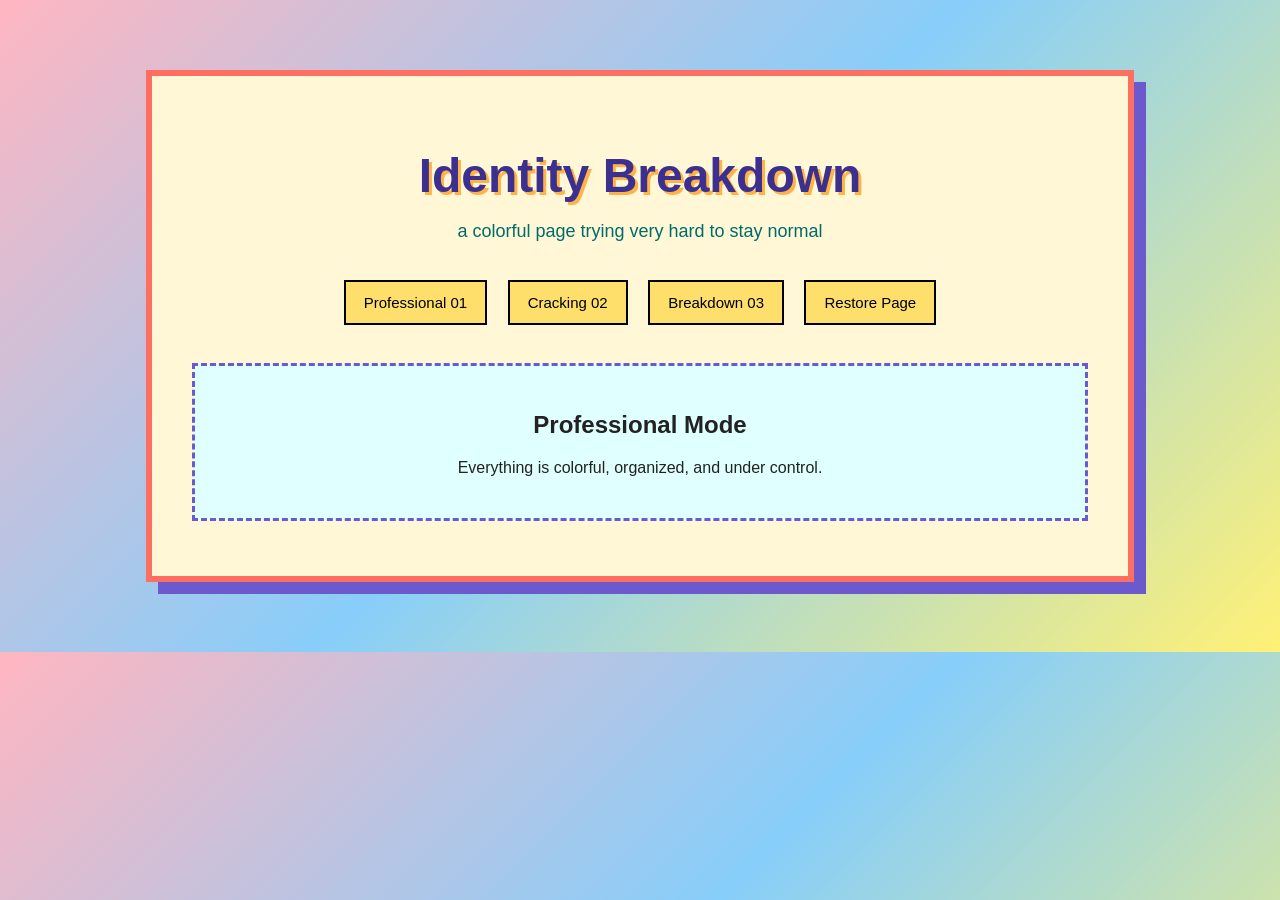
<file: final/index.html>
<!DOCTYPE html>
<html>
<head>
  <title>Identity Breakdown</title>
  <link rel="stylesheet" href="css/style.css">
</head>
<body>

  <main id="page">
    <h1>Identity Breakdown</h1>
    <p class="intro">a colorful page trying very hard to stay normal</p>

    <div class="nav">
      <button onclick="professional()">Professional 01</button>
      <button onclick="cracking()">Cracking 02</button>
      <button onclick="breakdown()">Breakdown 03</button>
      <button onclick="restorePage()">Restore Page</button>
    </div>

    <section id="content">
      <h2>Professional Mode</h2>
      <p>Everything is colorful, organized, and under control.</p>
    </section>
  </main>

  <script src="js/script.js"></script>
</body>
</html>
</file>
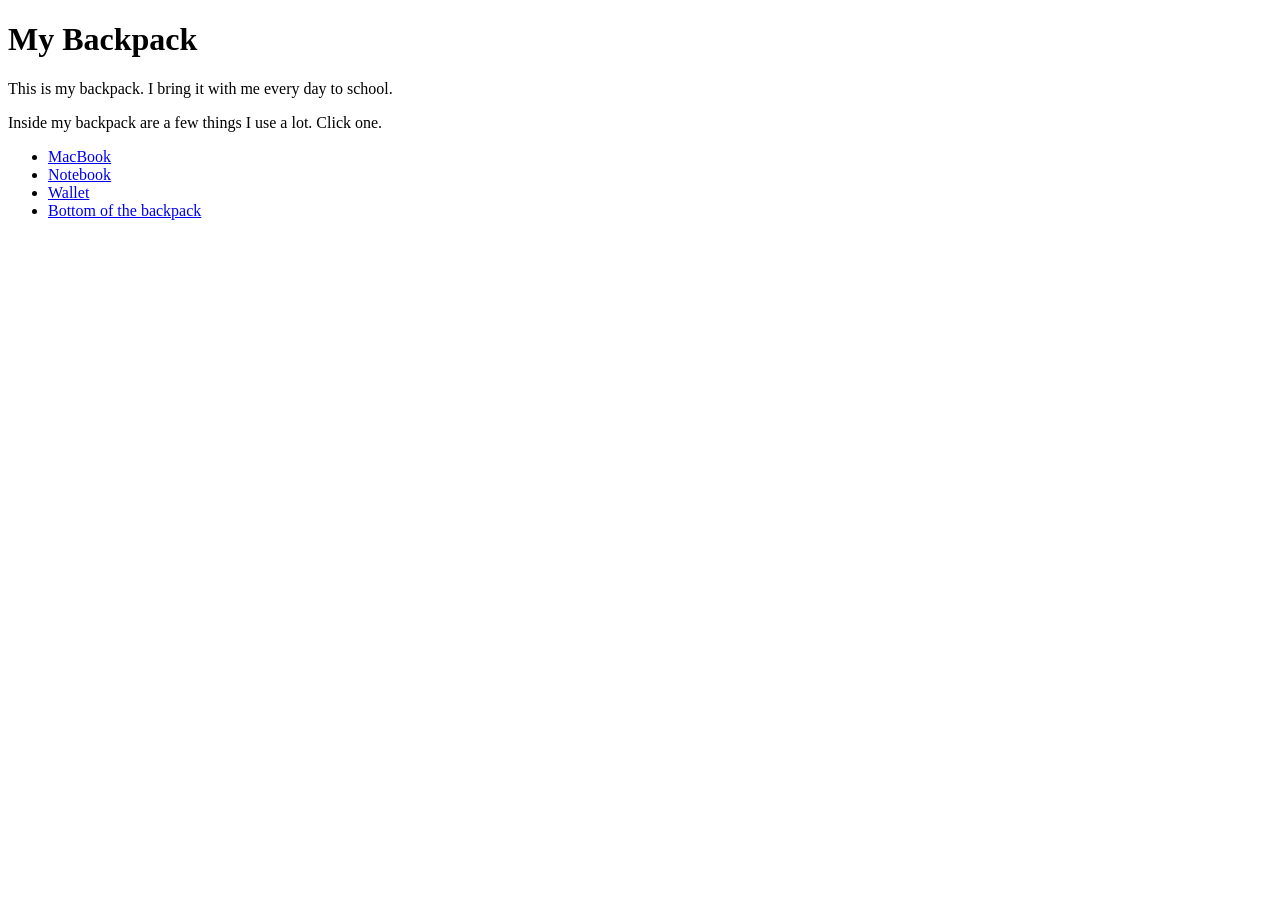
<file: hypertext/index.html>
<!DOCTYPE html>
<html>
<head>
  <title>My Backpack</title>
</head>
<body>

<h1>My Backpack</h1>

<p>
This is my backpack. I bring it with me every day to school.
</p>

<p>
Inside my backpack are a few things I use a lot.
Click one.
</p>

<ul>
  <li><a href="macbook.html">MacBook</a></li>
  <li><a href="notebook.html">Notebook</a></li>
  <li><a href="wallet.html">Wallet</a></li>
  <li><a href="bottom.html">Bottom of the backpack</a></li>
</ul>

</body>
</html>
</file>
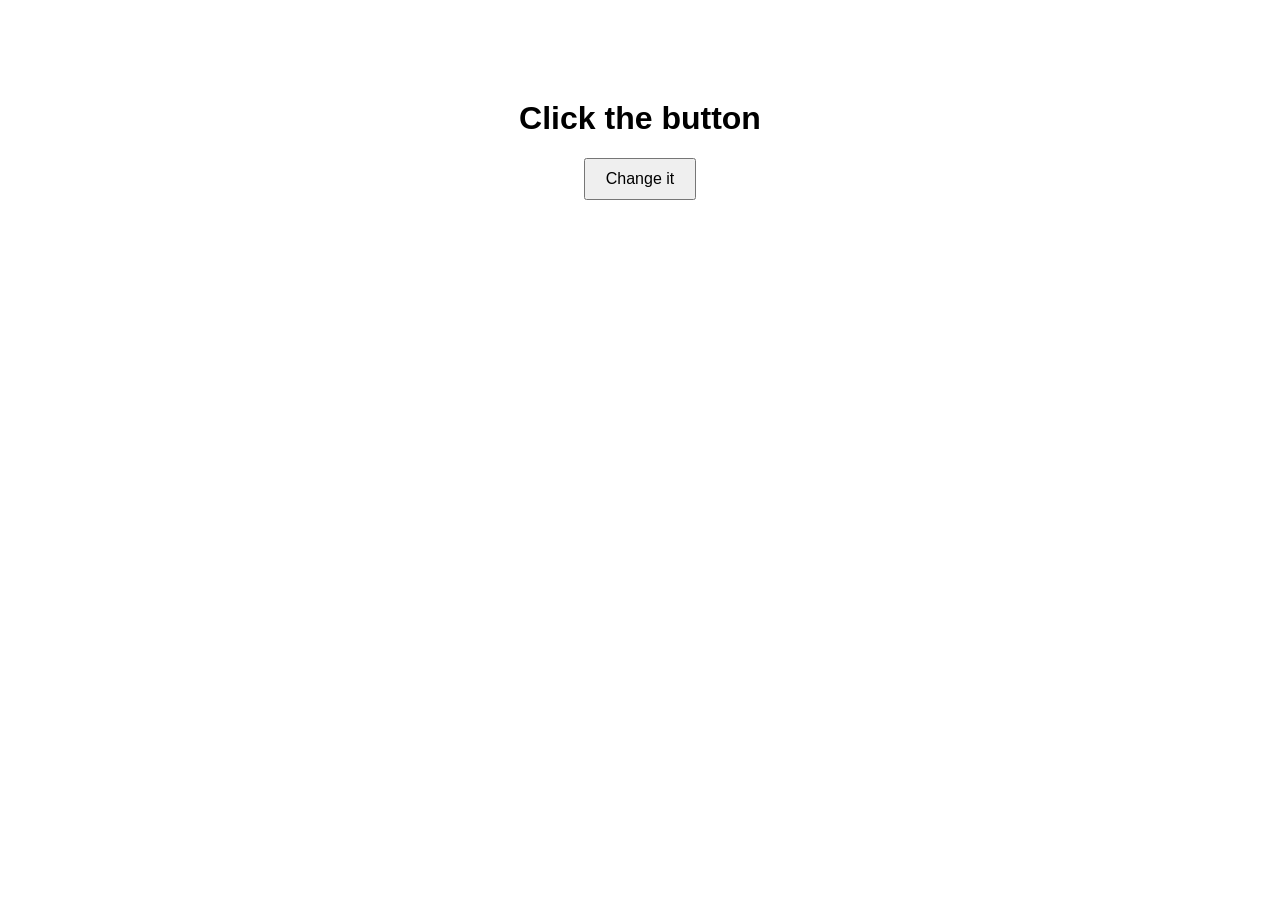
<file: javascript/index.html>
<!DOCTYPE html>
<html lang="en">
<head>
  <meta charset="UTF-8">
  <meta name="viewport" content="width=device-width, initial-scale=1.0">
  <title>JS Test</title>
  <link rel="stylesheet" href="style.css">
</head>
<body>

  <h1 id="title">Click the button</h1>
  <button id="changeButton">Change it</button>

  <script src="script.js"></script>
</body>
</html>
</file>
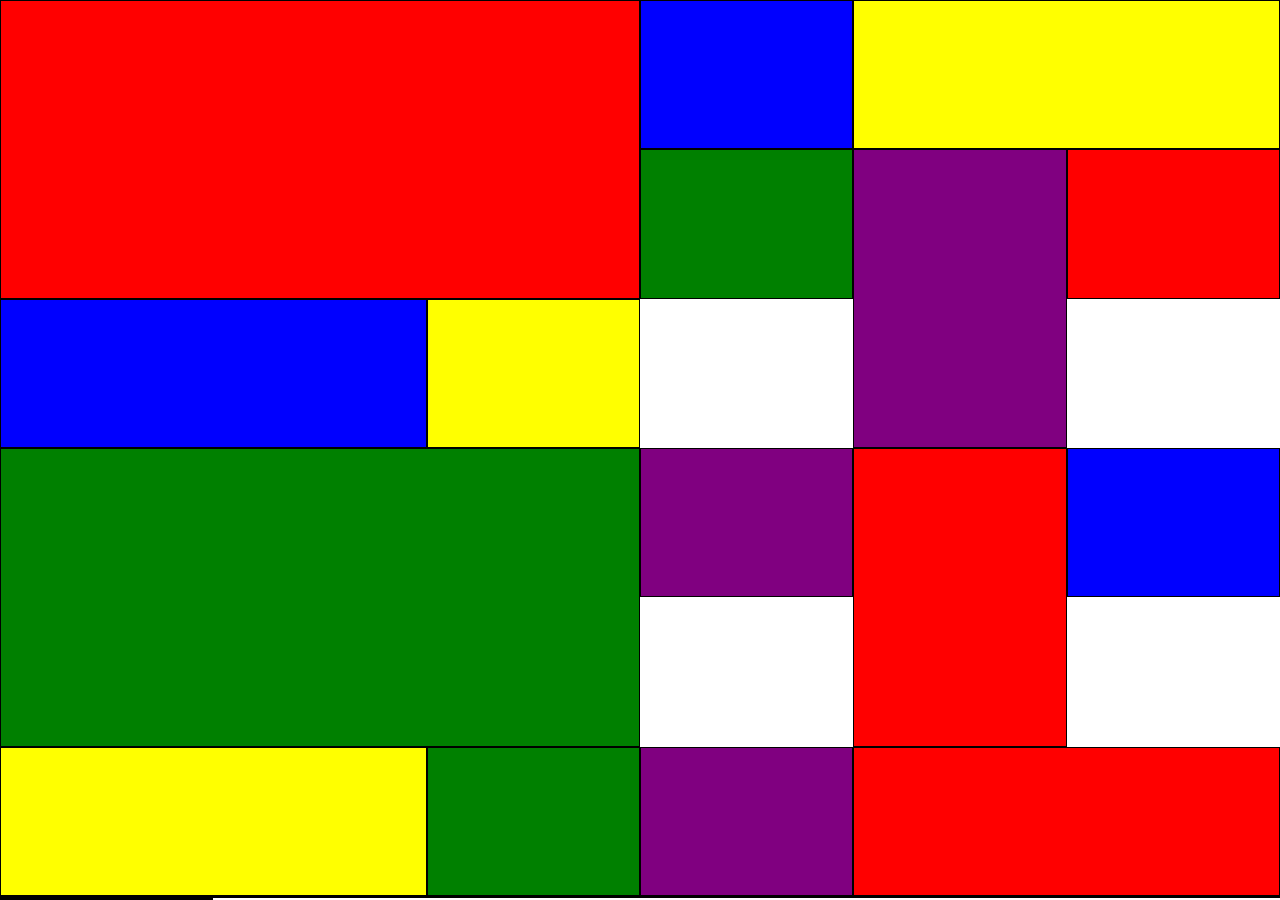
<file: quilt/index.html>
<!DOCTYPE html>
<html>
<head>
  <meta charset="UTF-8" />
  <meta name="viewport" content="width=device-width, initial-scale=1.0" />
  <title>Div Quilt</title>
  <link rel="stylesheet" href="css/style.css" />
</head>

<body>
  <div class="container">
    <div class="box red big"></div>
    <div class="box blue"></div>
    <div class="box yellow wide"></div>
    <div class="box green"></div>
    <div class="box purple tall"></div>

    <div class="box red"></div>
    <div class="box blue wide"></div>
    <div class="box yellow"></div>
    <div class="box green big"></div>

    <div class="box purple"></div>
    <div class="box red tall"></div>
    <div class="box blue"></div>
    <div class="box yellow wide"></div>

    <div class="box green"></div>
    <div class="box purple"></div>
    <div class="box red wide"></div>
    <div class="box blue"></div>
    <div class="box yellow"></div>

    <div class="box green"></div>
    <div class="box purple"></div>
    <div class="box red"></div>
    <div class="box blue"></div>
    <div class="box yellow"></div>
  </div>
</body>
</html>
</file>
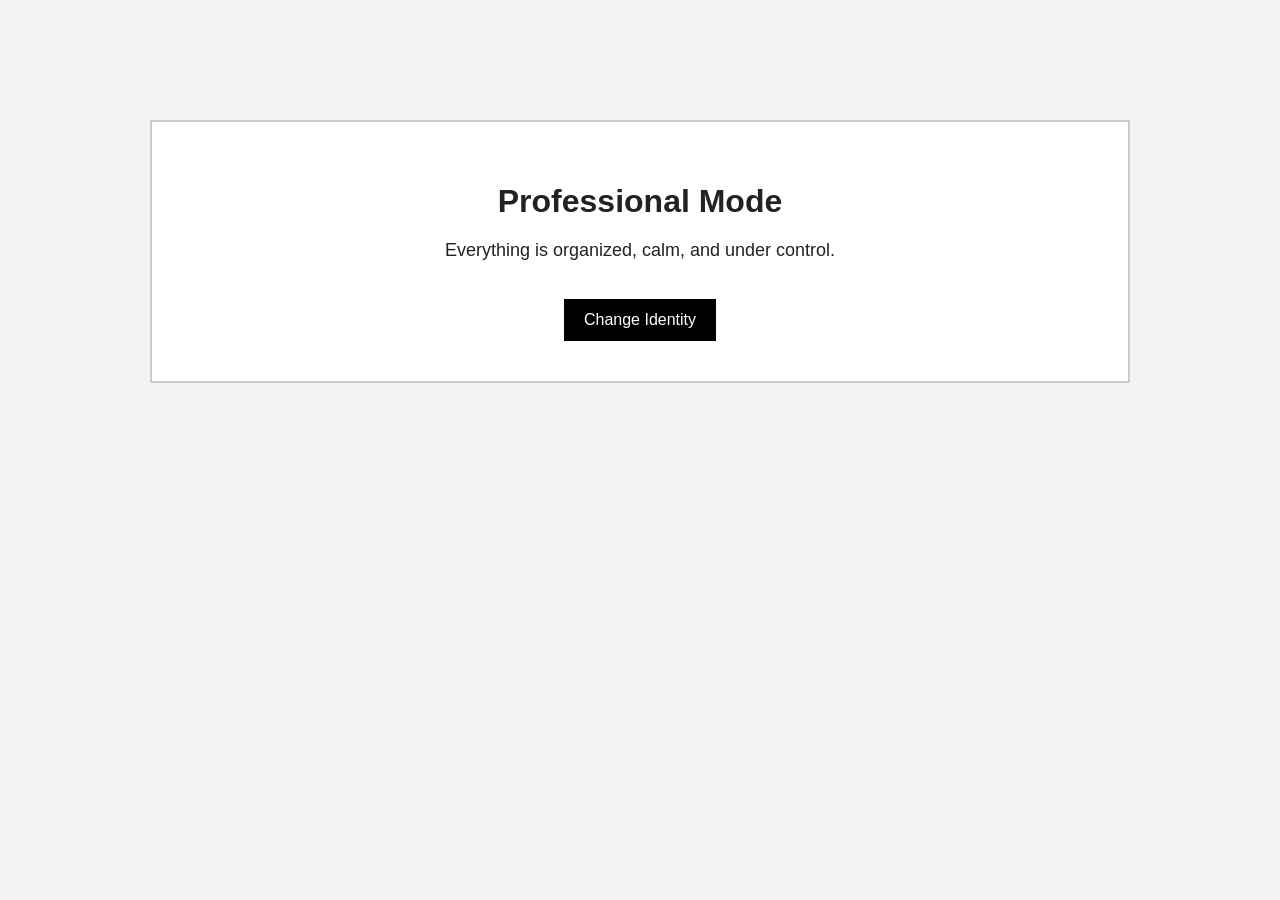
<file: transformation/index.html>
<!DOCTYPE html>
<html lang="en">
<head>
  <meta charset="UTF-8">
  <meta name="viewport" content="width=device-width, initial-scale=1.0">
  <title>Transformation</title>
  <link rel="stylesheet" href="css/style.css">
</head>
<body>

  <div class="container">
    <h1 id="title">Professional Mode</h1>
    <p id="text">Everything is organized, calm, and under control.</p>
    <button id="transformButton">Change Identity</button>
  </div>

  <script src="js/script.js"></script>
</body>
</html>
</file>
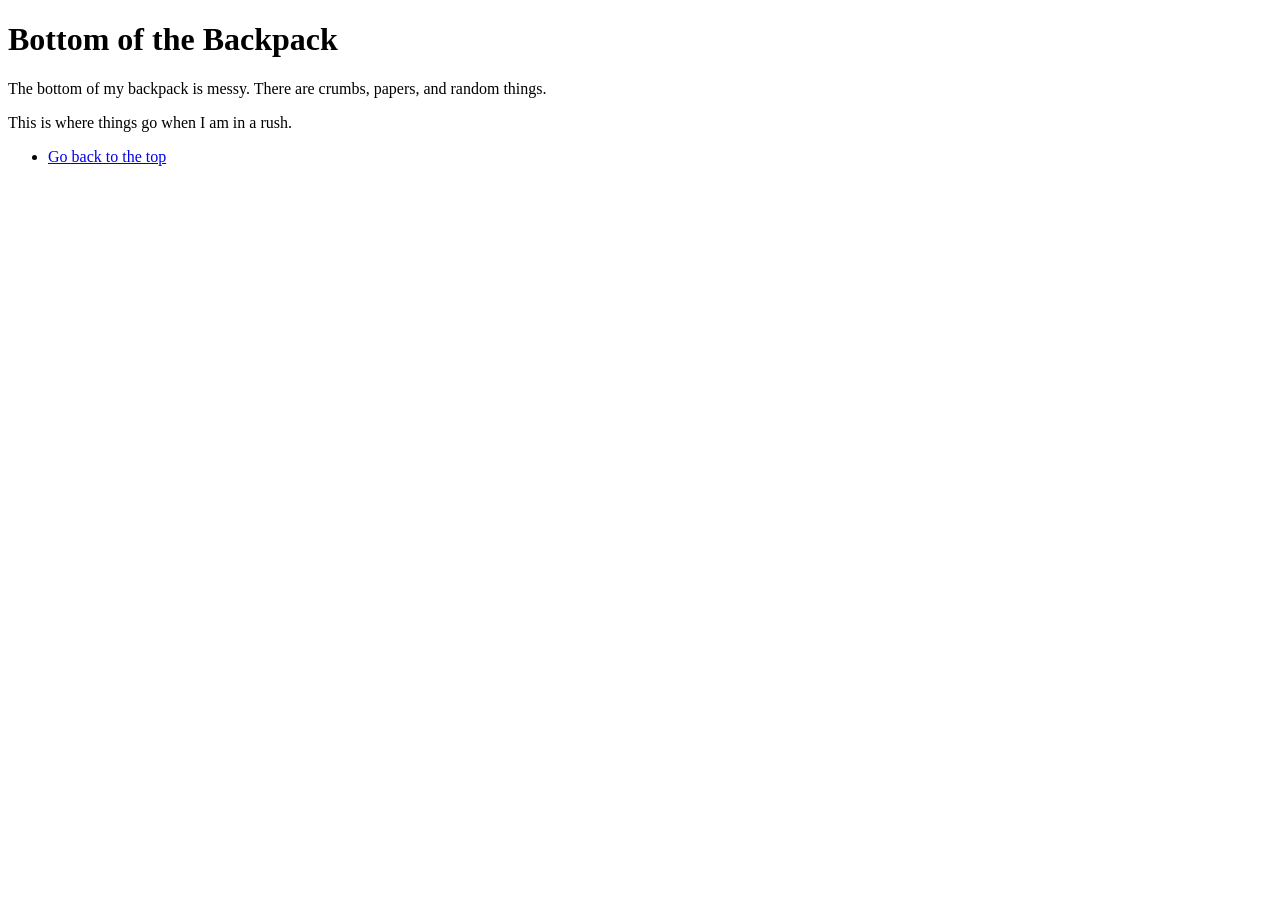
<file: hypertext/bottom.html>
<!DOCTYPE html>
<html>
<head>
  <title>Bottom of the Backpack</title>
</head>
<body>

<h1>Bottom of the Backpack</h1>

<p>
The bottom of my backpack is messy.
There are crumbs, papers, and random things.
</p>

<p>
This is where things go when I am in a rush.
</p>

<ul>
  <li><a href="index.html">Go back to the top</a></li>
</ul>

</body>
</html>
</file>
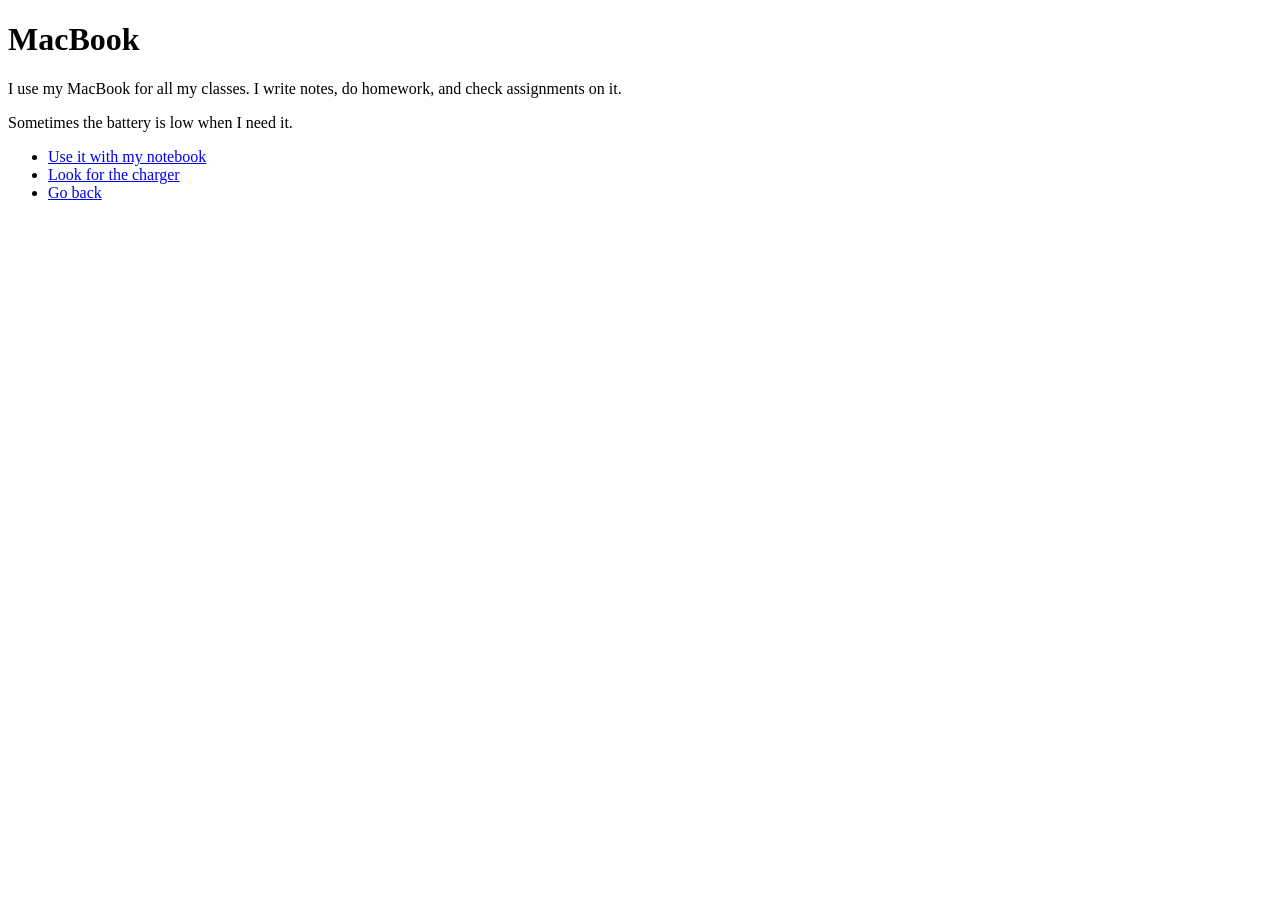
<file: hypertext/macbook.html>
<!DOCTYPE html>
<html>
<head>
  <title>MacBook</title>
</head>
<body>

<h1>MacBook</h1>

<p>
I use my MacBook for all my classes.
I write notes, do homework, and check assignments on it.
</p>

<p>
Sometimes the battery is low when I need it.
</p>

<ul>
  <li><a href="notebook.html">Use it with my notebook</a></li>
  <li><a href="bottom.html">Look for the charger</a></li>
  <li><a href="index.html">Go back</a></li>
</ul>

</body>
</html>
</file>
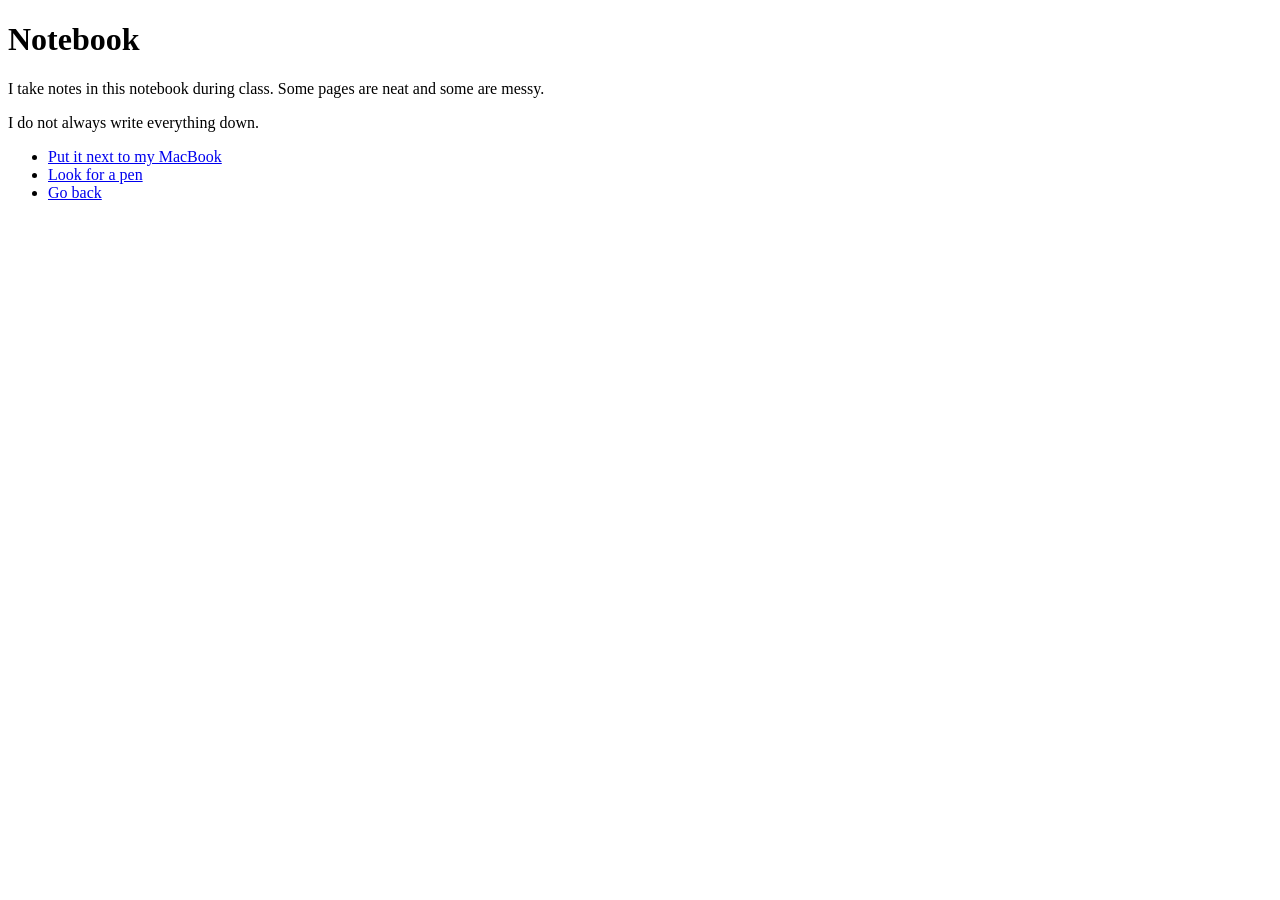
<file: hypertext/notebook.html>
<!DOCTYPE html>
<html>
<head>
  <title>Notebook</title>
</head>
<body>

<h1>Notebook</h1>

<p>
I take notes in this notebook during class.
Some pages are neat and some are messy.
</p>

<p>
I do not always write everything down.
</p>

<ul>
  <li><a href="macbook.html">Put it next to my MacBook</a></li>
  <li><a href="bottom.html">Look for a pen</a></li>
  <li><a href="index.html">Go back</a></li>
</ul>

</body>
</html>
</file>
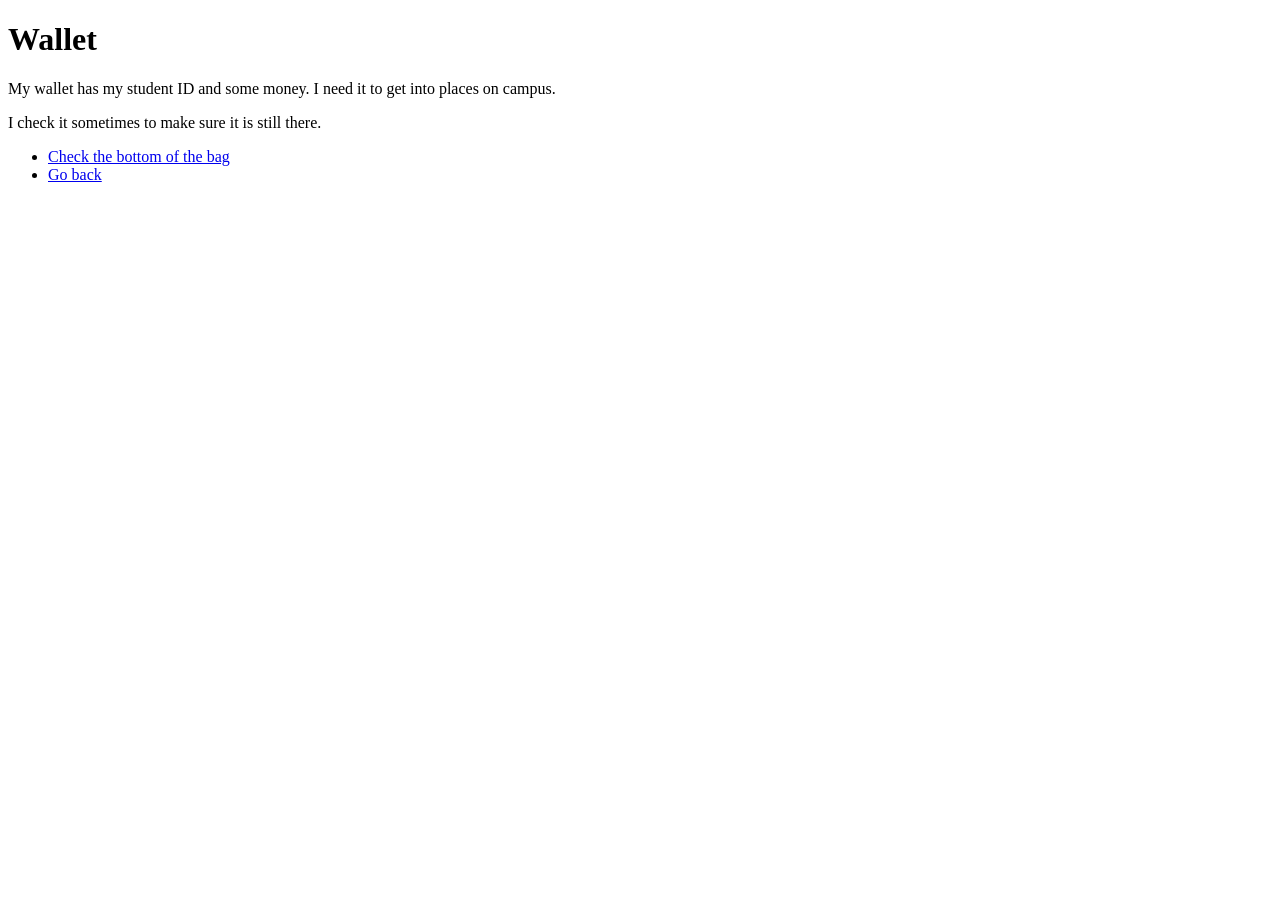
<file: hypertext/wallet.html>
<!DOCTYPE html>
<html>
<head>
  <title>Wallet</title>
</head>
<body>

<h1>Wallet</h1>

<p>
My wallet has my student ID and some money.
I need it to get into places on campus.
</p>

<p>
I check it sometimes to make sure it is still there.
</p>

<ul>
  <li><a href="bottom.html">Check the bottom of the bag</a></li>
  <li><a href="index.html">Go back</a></li>
</ul>

</body>
</html>
</file>
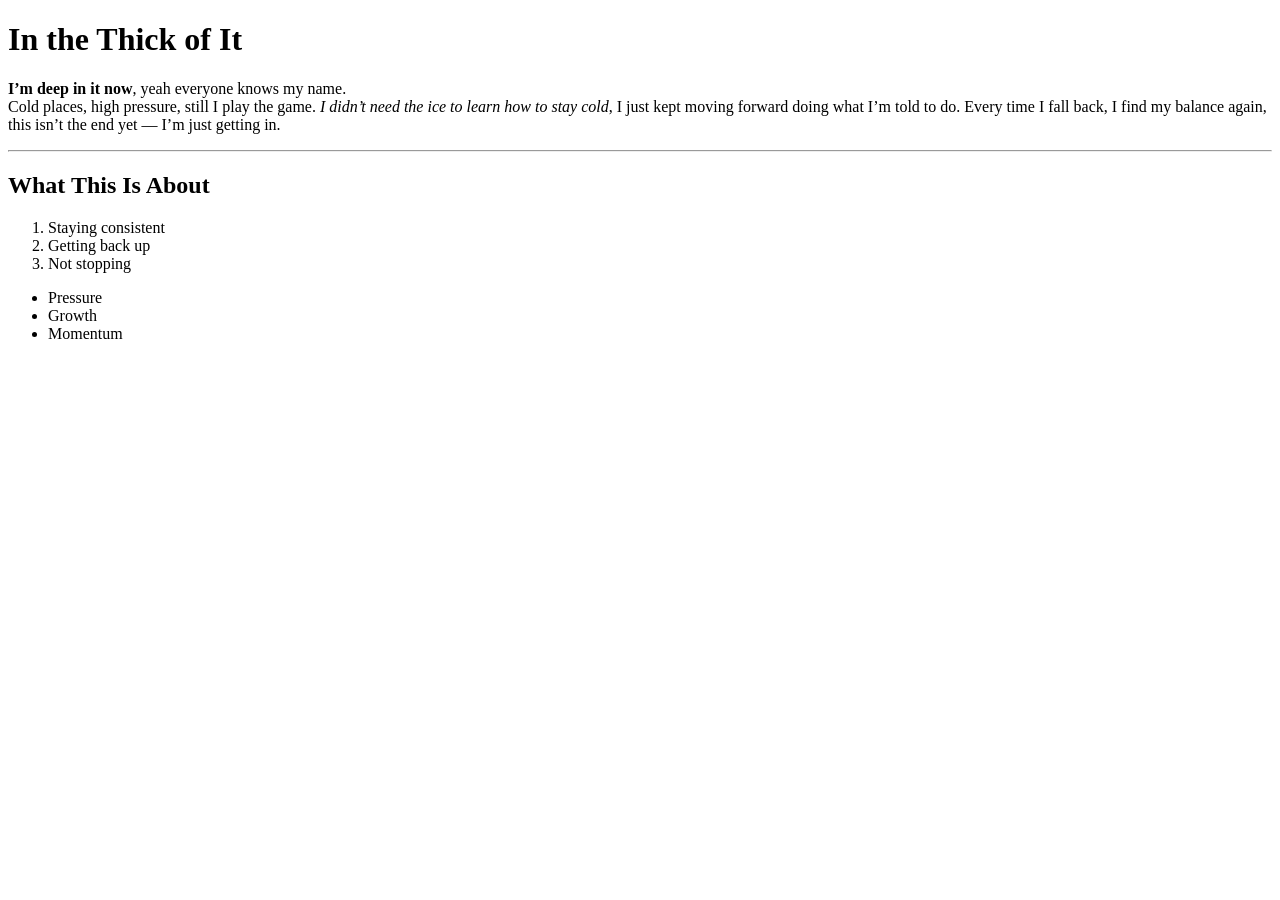
<file: poem/poem.html>
<!DOCTYPE html>
<html lang="en">
<head>
  <meta charset="UTF-8">
  <title>My Poem</title>
  <meta name="viewport" content="width=device-width,initial-scale=1">
</head>

<body>

  <h1>In the Thick of It</h1>

  <p>
    <strong>I’m deep in it now</strong>, yeah everyone knows my name.<br>
    Cold places, high pressure, still I play the game.
    <em>I didn’t need the ice to learn how to stay cold</em>,
    I just kept moving forward doing what I’m told&nbsp;to do.
    Every time I fall back, I find my balance again,
    this isn’t the end yet — I’m just getting in.
  </p>

  <hr>

  <h2>What This Is About</h2>

  <ol>
    <li>Staying consistent</li>
    <li>Getting back up</li>
    <li>Not stopping</li>
  </ol>

  <ul>
    <li>Pressure</li>
    <li>Growth</li>
    <li>Momentum</li>
  </ul>

</body>
</html>
</file>
<file: final/css/style.css>
body {
  margin: 0;
  font-family: Arial, sans-serif;
  background: linear-gradient(135deg, #ffb6c1, #87cefa, #fff176);
  color: #222;
  overflow: hidden;
}

#page {
  width: 70%;
  margin: 70px auto;
  padding: 40px;
  background: #fff7d6;
  border: 6px solid #ff6f61;
  text-align: center;
  min-height: 420px;
  box-shadow: 12px 12px 0 #6a5acd;
}

h1 {
  font-size: 48px;
  margin-bottom: 5px;
  color: #3b2f8f;
  text-shadow: 3px 3px #ffb347;
}

.intro {
  font-size: 18px;
  color: #006b6b;
}

.nav {
  margin: 30px 0;
}

button {
  padding: 12px 18px;
  margin: 8px;
  border: 2px solid black;
  background: #ffdf6c;
  cursor: pointer;
  font-size: 15px;
}

button:hover {
  background: #ff6f61;
  color: white;
}

#content {
  margin-top: 30px;
  padding: 25px;
  border: 3px dashed #6a5acd;
  background: #e0ffff;
}

.crack {
  position: absolute;
  font-weight: bold;
  color: red;
  font-size: 28px;
}

.glitch {
  position: absolute;
  font-weight: bold;
  font-size: 30px;
  z-index: 10;
  user-select: none;
}

.box {
  position: absolute;
  width: 140px;
  height: 100px;
  border: 5px dashed black;
  background-image: url("https://media.giphy.com/media/oEI9uBYSzLpBK/giphy.gif");
  background-repeat: repeat;
  background-size: 70px;
  z-index: 2;
}

body.bad {
  background-image: url("https://media.giphy.com/media/3o7aD2saalBwwftBIY/giphy.gif");
  background-repeat: repeat;
  background-size: 120px;
}

body.bad #page {
  background: yellow;
  border: 10px dotted red;
}

body.bad h1 {
  font-family: "Comic Sans MS", cursive;
  letter-spacing: 8px;
  color: blue;
}
</file>
<file: javascript/style.css>
body {
  background-color: white;
  text-align: center;
  font-family: Arial, sans-serif;
  margin-top: 100px;
}

h1 {
  color: black;
}

button {
  padding: 10px 20px;
  font-size: 16px;
  cursor: pointer;
}
</file>
<file: quilt/css/style.css>
body {
    margin: 0;
}

/* main layout */
.container {
    display: grid;
    grid-template-columns: repeat(6, 1fr);
    grid-template-rows: repeat(6, 1fr);

    width: 100vw;
    height: 100vh;
}

/* basic blocks */
.box {
    border: 1px solid black;
}

/* colors */
.red { background-color: red; }
.blue { background-color: blue; }
.yellow { background-color: yellow; }
.green { background-color: green; }
.purple { background-color: purple; }

/* different sizes (THIS makes it look like professor example) */
.wide {
    grid-column: span 2;
}

.tall {
    grid-row: span 2;
}

.big {
    grid-column: span 3;
    grid-row: span 2;
}
</file>
<file: transformation/css/style.css>
body {
  margin: 0;
  font-family: Arial, sans-serif;
  background-color: #f4f4f4;
  color: #222;
  transition: all 0.5s ease;
}

.container {
  width: 70%;
  margin: 120px auto;
  text-align: center;
  padding: 40px;
  background-color: white;
  border: 2px solid #ccc;
  transition: all 0.5s ease;
}

h1 {
  margin-bottom: 20px;
  transition: all 0.5s ease;
}

p {
  font-size: 18px;
  transition: all 0.5s ease;
}

button {
  margin-top: 20px;
  padding: 12px 20px;
  font-size: 16px;
  cursor: pointer;
  border: none;
  background-color: black;
  color: white;
}

.chaos {
  background-color: #ff2e63;
  color: yellow;
  transform: rotate(-2deg);
}

.chaos .container {
  background-color: black;
  border: 5px dashed yellow;
}

.chaos h1 {
  font-family: "Comic Sans MS", cursive;
  font-size: 50px;
  letter-spacing: 4px;
  transform: rotate(3deg);
}

.chaos p {
  font-size: 24px;
  text-transform: uppercase;
}
</file>
